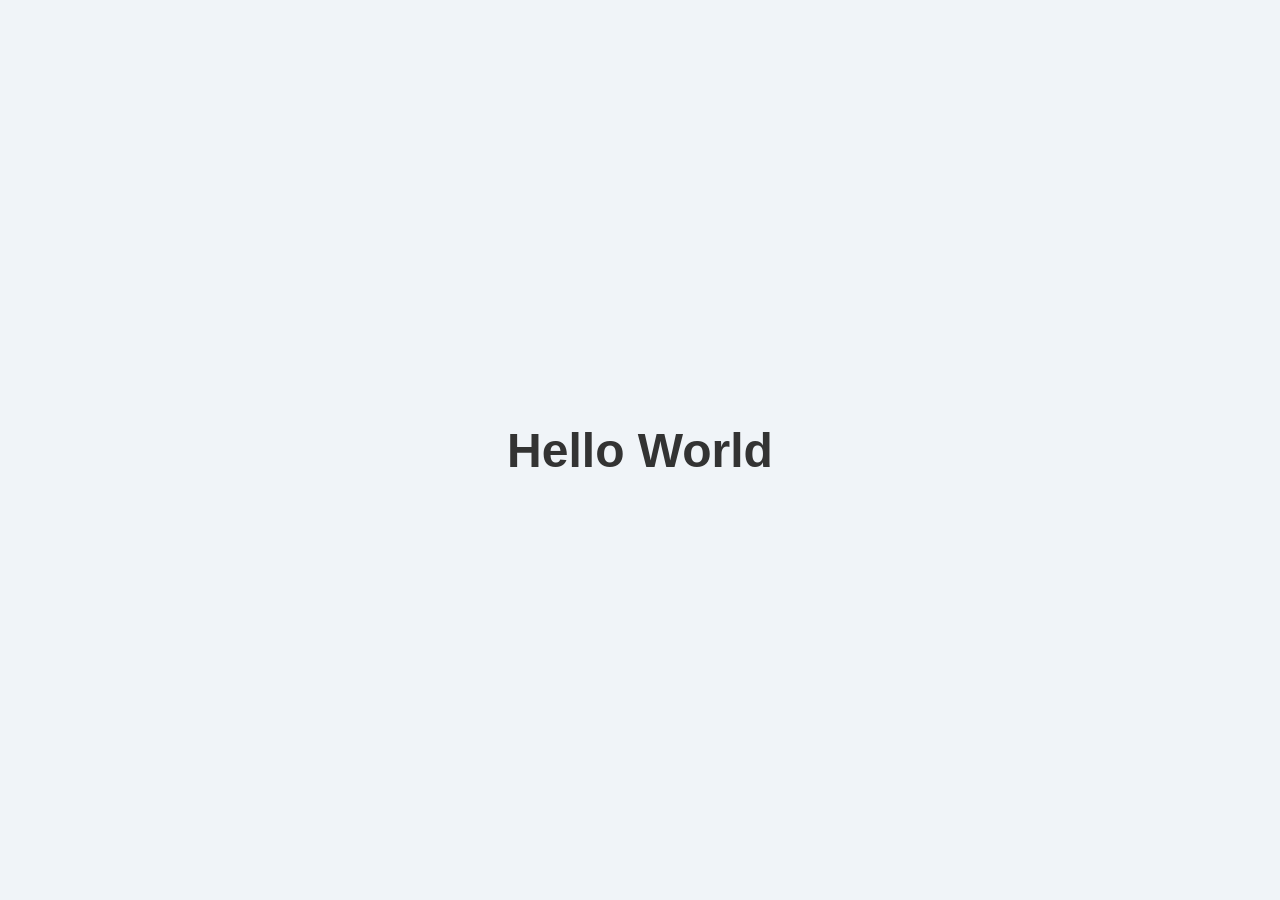
<file: src/static/react-hello.html>
<!DOCTYPE html>
<html lang="en">
  <head>
    <meta charset="UTF-8" />
    <meta name="viewport" content="width=device-width, initial-scale=1.0" />
    <title>Hello World - React App</title>
    <style>
      body {
        display: flex;
        justify-content: center;
        align-items: center;
        min-height: 100vh;
        margin: 0;
        font-family: Arial, sans-serif;
        background-color: #f0f4f8;
      }
      #root {
        text-align: center;
      }
      h1 {
        color: #333;
        font-size: 3rem;
      }
    </style>
  </head>
  <body>
    <div id="root"></div>

    <script src="react.production.min.js"></script>
    <script src="react-dom.production.min.js"></script>
    <script>
      const { createElement } = React;
      const { createRoot } = ReactDOM;

      function HelloWorld() {
        return createElement("h1", null, "Hello World");
      }

      const root = createRoot(document.getElementById("root"));
      root.render(createElement(HelloWorld));
    </script>
  </body>
</html>
</file>
